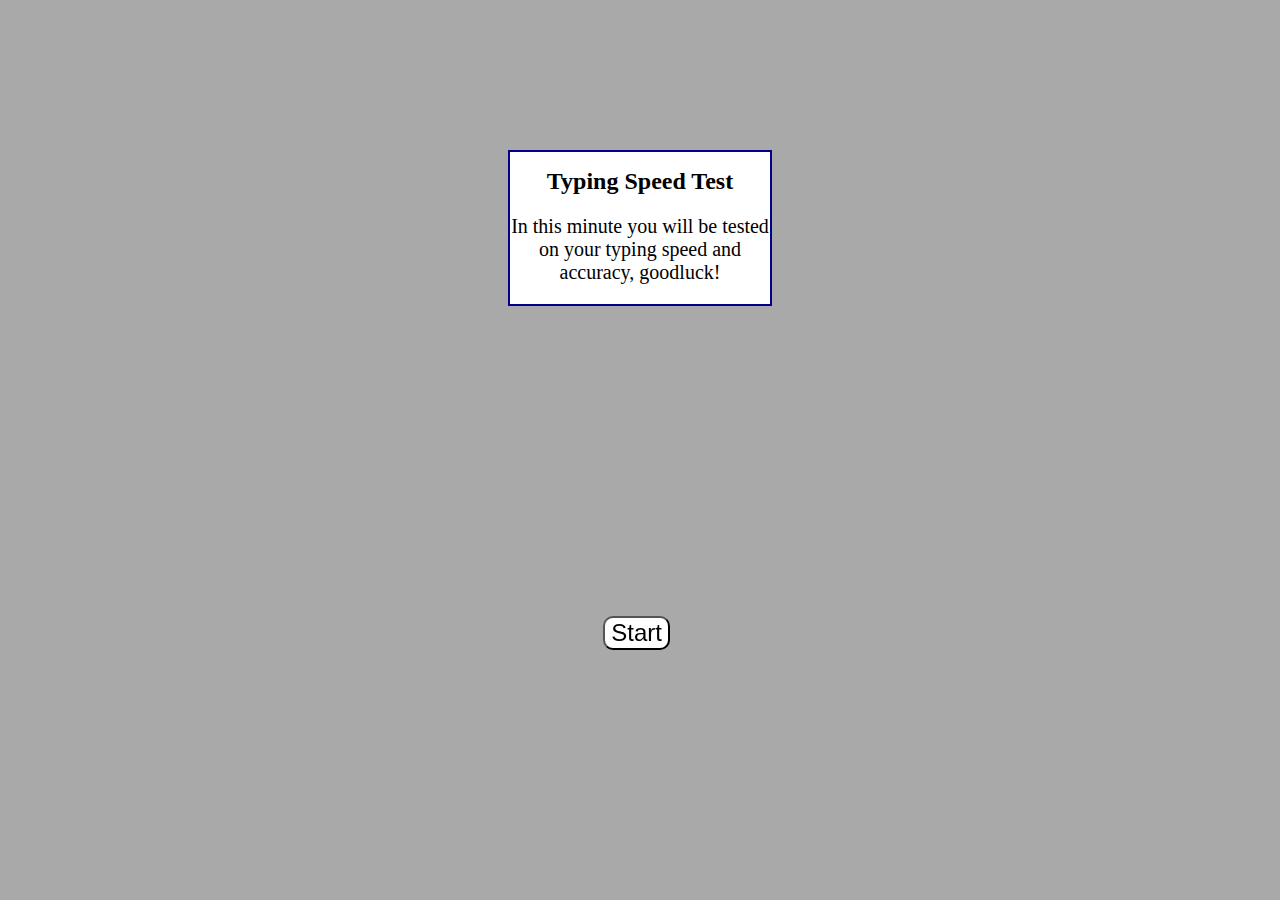
<file: index.html>
<!DOCTYPE html>
<html>
	<head>
		<title> Typing Test </title>
		<meta charset="UTF-8">
		<link rel="stylesheet" href="style.css"/>
	</head>

	<body>
		
		<div id="begWindow">
			<h1>Typing Speed Test</h1>
			<p>In this minute you will be tested on your typing speed and accuracy, goodluck!</p>
			<button id="startButton">Start</button>
		</div>

		<div id="timerWindow">
		</div>

		<div>
			<textarea id="textArea" rows="10" cols="50" onPaste="return false"></textarea>
			<textarea id="typeArea" rows="10" cols="50" onPaste="return false"
			placeholder="Once a key is pressed a timer will begin."></textarea>
		</div>

		<div id="scoreWindow">
			<h1>Congratulations!</h1>
			<p id="scoreP"></p>
			<button id="refreshButton" onClick="window.location.reload()">Try Again</button>
		</div>

	    <script type="text/javascript" src="app.js"></script>
	
	</body>


</html>
</file>
<file: style.css>
body {
	background-color : darkgrey;
	overflow: hidden;
}
div textarea{
	display : inline-block;
}

#textArea {
	margin : 20px 20px;
	width : 550px;
	height : 600px;
	resize : none;
	font-family : courier;
	font-size: 20px;
	line-height: 2;
	padding : 15px;
	outline : 1px;
	border: 3px solid darkblue;
	border-radius: 5;
	display : none;
}

#typeArea {
	margin : 20px 20px;
	width : 550px;
	height : 600px;
	resize : none;
	font-family: courier;
	font-size: 20px;
	line-height: 2;
	padding : 15px;
	outline : 1px;
	border: 3px solid darkblue;
	border-radius: 5;
	display : none;
}

#timerWindow {
	text-align: center;
	color : black;
	font-style: helvetica italic bold;
	font-size: 30px;
	padding: 2px;
}

#begWindow {
	margin : 150px 500px;
	border : 2px solid darkblue;
	border-radius: 2;
	background-color: white;
}

#begWindow h1 {
	text-align: center;
	font-size: 24px;
	font-family: Arial bold;
}

#begWindow p {
	font-size : 20px;
	font-family: Arial italic;
	text-align: center;
}

#begWindow button {
	font-weight: 150;
	cursor: pointer;
	font-size : 24px;
	text-align: center;
	border-radius: 10px;
	position : fixed; right : 610px; bottom :250px;
	background-color : white;
}

#begWindow button:hover{
	background-color: black;
	color : white;
	transition : .02s;
}

#scoreWindow {
	margin : 150px 500px;
	border : 2px solid darkblue;
	border-radius: 2;
	background-color: white;
	display : none;
}

#scoreWindow h1 {
	text-align: center;
	font-size: 24px;
	font-family: Arial bold;
}

#scoreWindow p {
	font-size : 20px;
	font-family: Arial italic;
	text-align: center;
}

#scoreWindow button {
	font-weight: 150;
	cursor: pointer;
	font-size : 24px;
	text-align: center;
	border-radius: 10px;
	position : fixed; right : 580px; bottom :225px;
	background-color : white;
}

#scoreWindow button:hover {
	background-color: black;
	color : white;
	transition : .02s;
}
</file>
